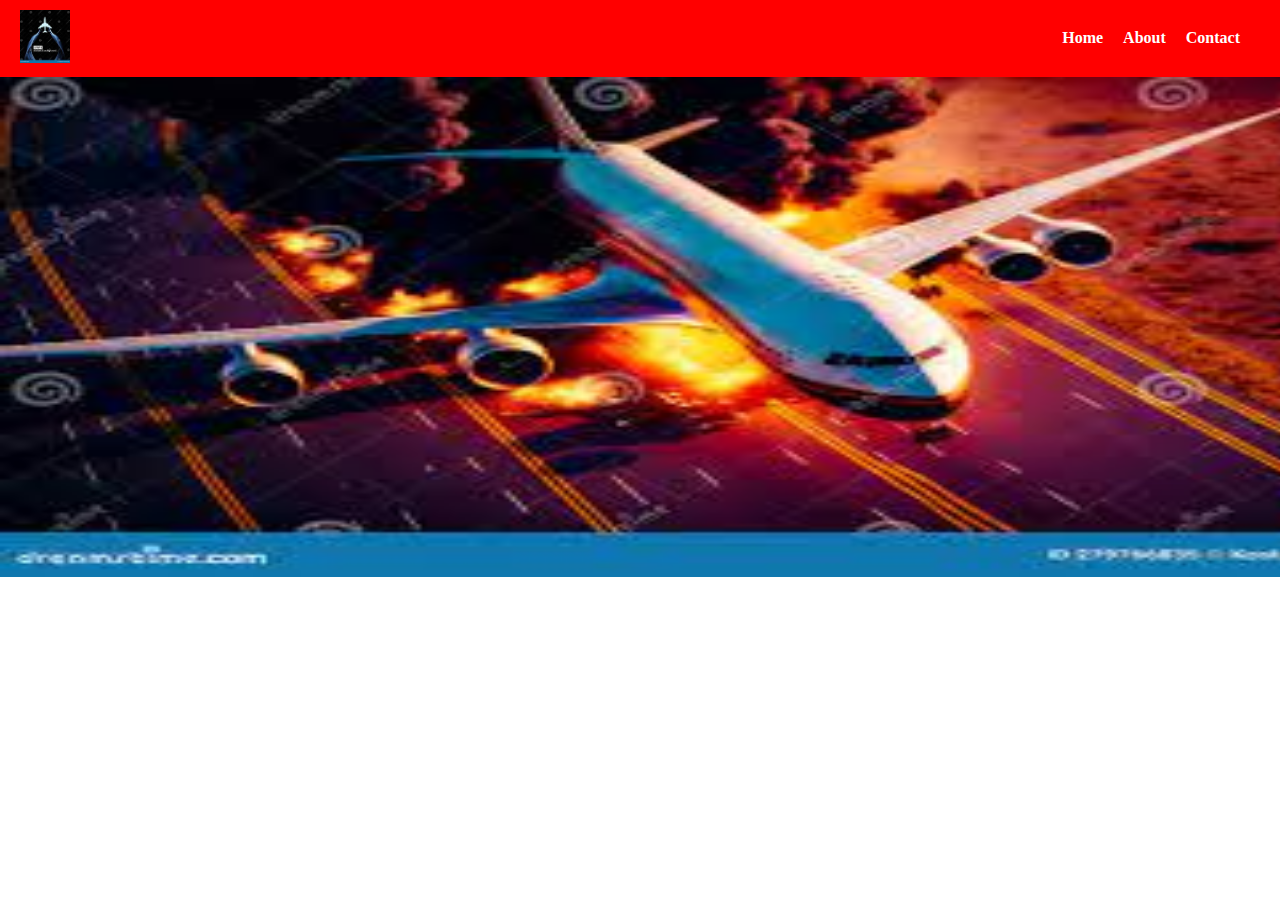
<file: Sodiq/index.html>
<!DOCTYPE html>
<html lang="en">
  <head>
    <meta charset="UTF-8" />
    <meta http-equiv="X-UA-Compatible" content="IE=edge" />
    <meta name="viewport" content="width=device-width, initial-scale=1.0" />
    <title>Website</title>
    <link rel="stylesheet" href="style2.css" />
  </head>
  <body>
    <header>
      <div class="logo">
        <img src="s.p.jpg" alt="Logo" />
      </div>
      <nav>
        <ul>
          <li>Home</li>
          <li>About</li>
          <li>Contact</li>
        </ul>
      </nav>
    </header>
    <main>
      <div class="bg-img">
        <img src="aremu.jpg" alt="background" />
      </div>
    </main>
    <footer></footer>
  </body>
<html></html>
</html>
</file>
<file: Sodiq/style2.css>
body {
  margin: 0;
  padding: 0;
}
header {
  background-color: red;
  color: white;
  display: flex;
  justify-content: space-between;
  align-items: center;
  padding: 10px 20px;
}

img {
  width: 50px;
  height: auto;
}

nav ul {
  list-style-type: none;
  display: flex;
}

nav ul li {
  margin-right: 20px;
}

nav ul li {
  text-decoration: none;
  color: white;
  font-weight: bold;
}

.bg-img img {
  width: 1500px;
  height: 500px;
}
</file>
